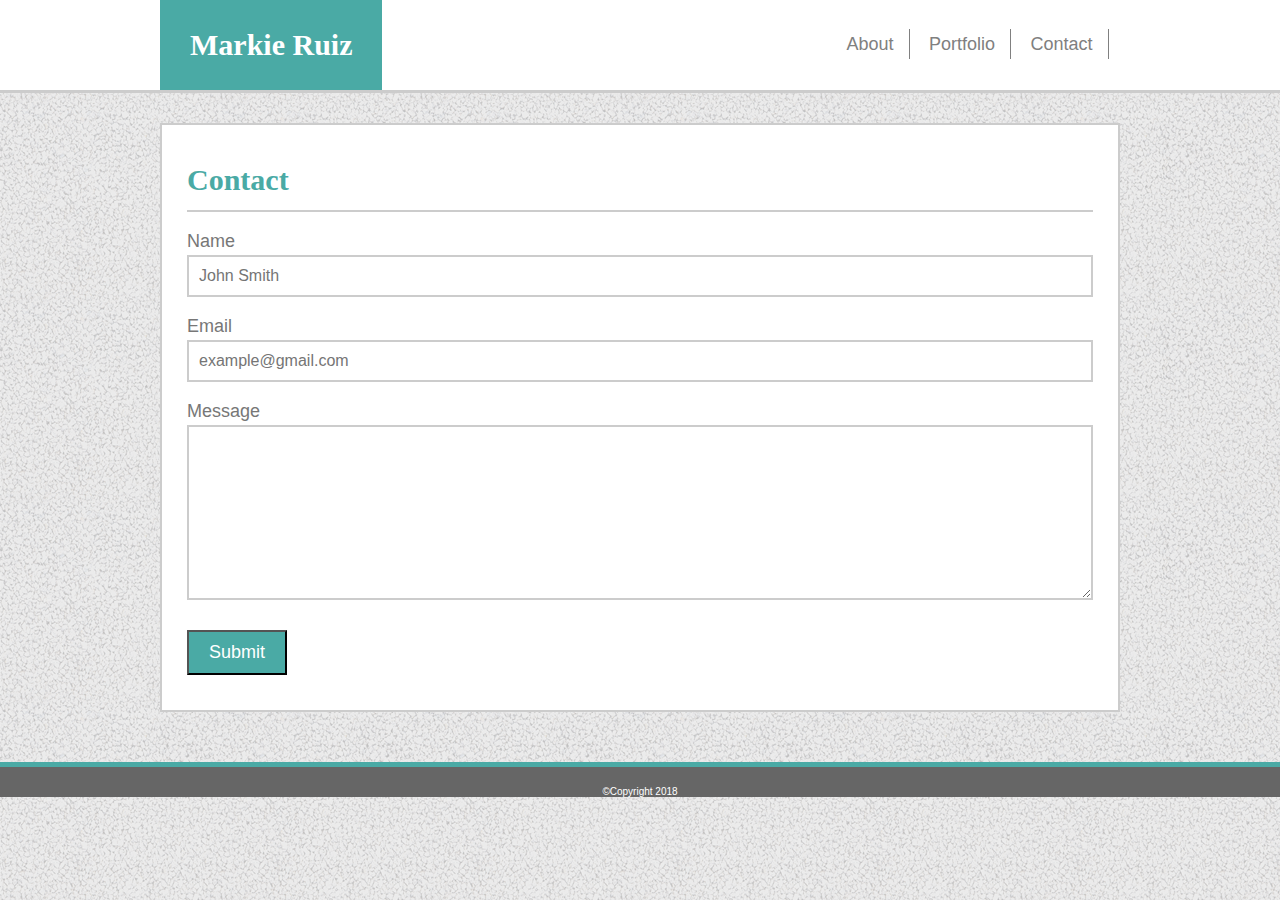
<file: contact.html>
<!DOCTYPE html>
<html>

<head>
    <title>Contact Markie Ruiz</title>
    <!--add favicon-->
    <link rel="stylesheet" type="text/css" media="screen" href="assets/css/reset.css"/>
    <link rel="stylesheet" type="text/css" media="screen" href="assets/css/style.css"/> 
</head>

<body>

    <header>
        <div class="wrapper">
            <h1>Markie Ruiz</h1>
                <nav>   
                    <a href="index.html">About</a>
                    <a href="portfolio.html">Portfolio</a>
                    <a href="contact.html">Contact</a>
                </nav>      
        </div>
    </header>
    
    <div class="wrapper">
        <section id="box"> 
            <h2>Contact</h2>
        
            <form>
                <label for="name">Name</label>
                <input type="text"  name="name" placeholder="John Smith">
                
                <label for="Email">Email</label>
                <input type="text"  name="email" placeholder="example@gmail.com">
                
                <label for="Message">Message</label>
                <textarea name="message"></textarea>

                <button type="submit">Submit</button>
            </form>
  
        </section>
        
    </div>

    <div class="clearfix">
    </div>

</body>

<footer>
    &copy;Copyright 2018
</footer>

</html>
</file>
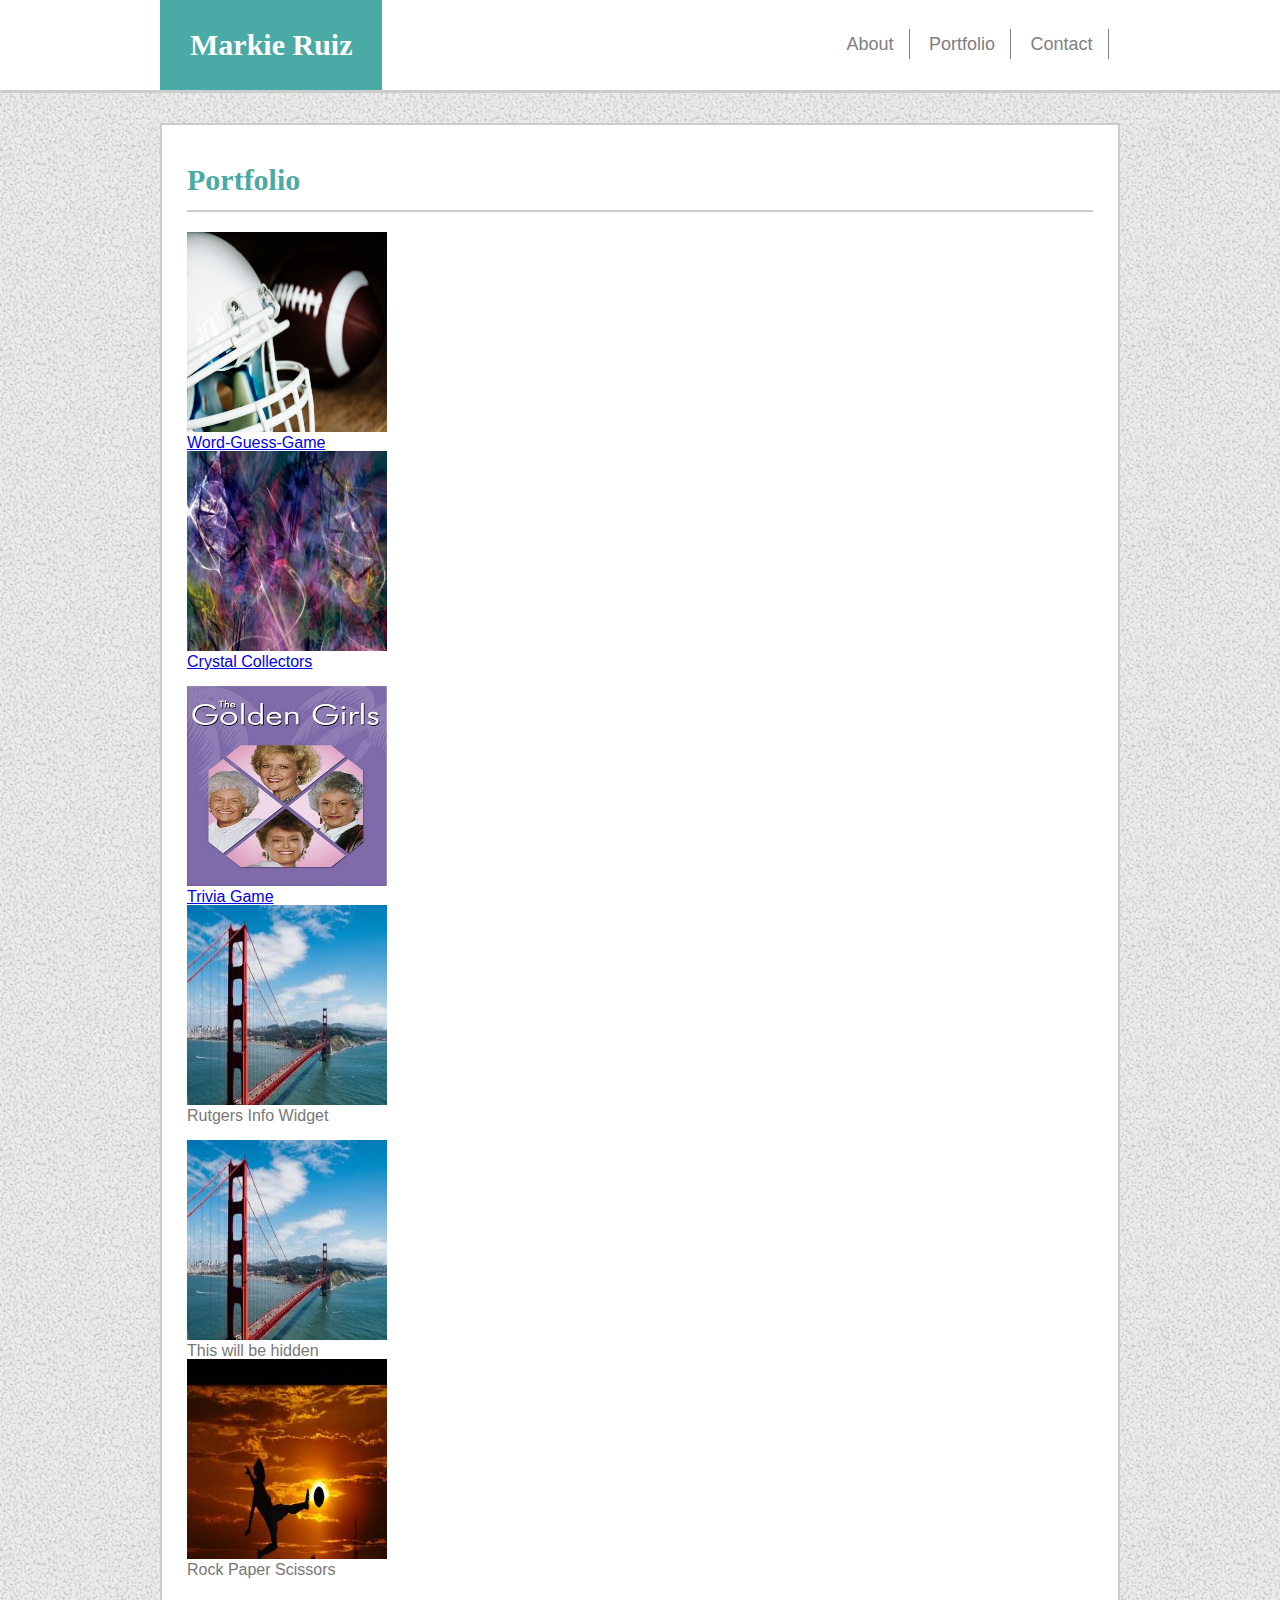
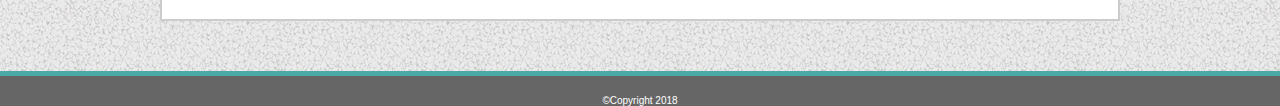
<file: portfolio.html>
<!DOCTYPE html>
<html>

<head>
    <title>Portfolio Markie Ruiz</title>
    <!--add favicon-->
    <link rel="stylesheet" type="text/css" media="screen" href="assets/css/reset.css"/>
    <link rel="stylesheet" type="text/css" media="screen" href="assets/css/style.css"/> 
</head>

<body>

    <header>
        <div class="wrapper">
            <h1>Markie Ruiz</h1>
            <nav>   
                <a href="index.html">About</a>
                <a href="portfolio.html">Portfolio</a>
                <a href="contact.html">Contact</a>
            </nav>      
        </div>
    </header>
    
    <div class="wrapper">
        <section id="box"> 
        <h2>Portfolio</h2>
        <div class="row1">
            <div class="container1">
                <img src="assets/images/helmet.jpg" style="width:200px; height:200px";>
                <div class="label"><a href="https://markieruiz.github.io/Word-Guess-Game" target="_blank">Word-Guess-Game</a></div>
            </div>
            <div class="container2">
                <img src="assets/images/lpixel-2.jpg" style="width:200px; height:200px";>
                <div class="label"><a href="https://markieruiz.github.io/unit-4-game" target="_blank">Crystal Collectors</a></div>
            </div>  
        </div>
        <br>
        <div class="row2">
            <div class="container3">
                <img src="assets/images/Screen Shot 2018-10-28 at 2.48.13 PM.png" style="width:200px; height:200px";> 
                <div class="label"><a href="https://markieruiz.github.io/TriviaGame" target="_blank">Trivia Game</a></div>
            </div>
            <div class="container4">
                <img src="assets/images/lpixel-4.jpg" style="width:200px; height:200px";>  
                <div class="label">Rutgers Info Widget</div>
            </div>
        </div>        
        <br>
        <div class="row3">
            <div class="container5">
                <img src="assets/images/lpixel-4.jpg" style="width:200px; height:200px";>
                <div class="label">This will be hidden</div>
            </div>
            <div class="container6">
                <img src="assets/images/lpixel-5.jpg" style="width:200px; height:200px";>  
                <div class="label">Rock Paper Scissors</div>
            </div>
        </div> 
        <br>

     </section>
    </div>

    <div class="clearfix">
    </div>

</body>

<footer>
    &copy;Copyright 2018
</footer>

</html>
</file>
<file: assets/css/style.css>
* { 
    box-sizing: border-box;
}
body {
    background-image: url("../images/gravel.png");
    font-family: Arial, Helvetica, sans-serif;
    color: #777777;
    overflow: auto;
}

h1, h2 {
    font-family: Georgia, 'Times New Roman', Times, serif;
    color: #4aaaa5;
    font-weight: bold;
}

h2 {
    font-size: 30px;
    padding: 15px 0px;
    margin-bottom: 20px;
    border-bottom: 2px solid #cccccc;

}

header {
    background: #ffffff;
    border-bottom: 3px solid #cccccc;
    margin-bottom: 30px;
}

header h1 {
    background: #4aaaa5;
    color: white;
    display: inline-block;
    padding: 30px; 
    font-size: 30px;
}

nav {
    width: 300px;
    float: right;
    margin-top: 35px;
    text-align: center;
}

nav a {
    color: grey;
    font-size: 18px;
    padding: 5px 15px;
    text-decoration: none;
    border-right: .5px solid gray;
}

.wrapper {
    width: 960px;
    margin: 0 auto;
}

.image {
    float: left;
    margin: 0 15px 15px 0;
    border: 1px solid #777777;
}

#box {
    background: #ffffff;
    padding: 25px;
    border: 2px solid #cccccc;
    width: 960px;
}

p {
    font-size: 16px;
    line-height: 22px;
    margin-bottom: 20px;
}

form label {
    font-size: 18px;
    display: block;

}

form input, form textarea {
    width: 100%;
    display: block;
    margin: 5px 0px 20px 0px;
    border: 2px solid #cccccc;
    padding: 10px;
    font-size: 16px;
}

form textarea {
    height: 175px;
}

form button {
    background: #4aaaa5;
    color: #ffffff;
    padding: 10px 20px;
    margin: 10px 0;
    font-size: 18px;
}

.clearfix {
    display: block;
    clear: both;
}

footer {
    background: #666666;
    border-top: 5px solid #4aaaa5;
    color:white ;
    padding-top: 20px;
    margin-top: 50px;
    font-size: 10px;
    text-align: center;
}
</file>
